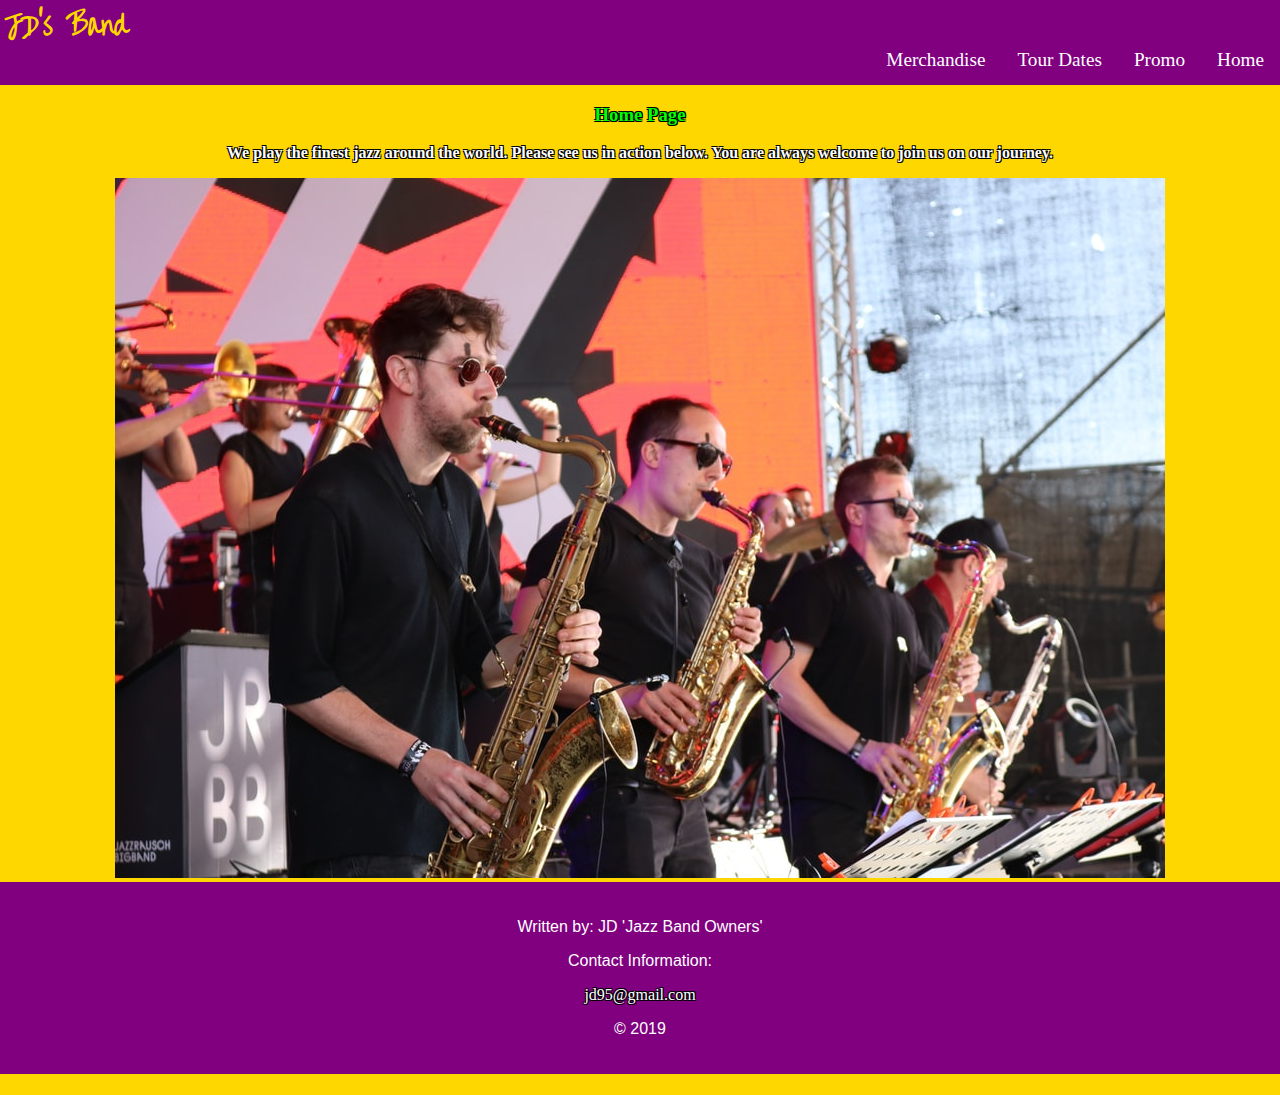
<file: index.html>
<!DOCTYPE html>
<html lang="en">
<head>
<meta charset="UTF-8">
    <meta name="viewport" content="width=device-width, initial-scale=1.0">
    <meta http-equiv="X-UA-Compatible" content="ie=edge">
    <title>JD'S JAZZ BAND</title>
    <link rel="stylesheet"  href="CSS/homepage_style.css">
 </head>   
  <body>
       <header>
                    
  <h1 class="logo">JD's Band</h1>
  
 </header>
    <nav class="navbar">
   <ul>
   <li><a href="index.html">Home</a></li> 
  <li><a href="promo.html">Promo</a></li>
  <li><a href="tour_dates.html">Tour Dates</a></li>
  <li><a href="Highlighted Merch Section.html">Merchandise</a>
  </li>
   </div>
     </ul> 
      </nav>
          <main>
         <div
  class="band-intro"><h3>Home Page</h3>
        <p>We play the finest jazz around the world. Please see us in action below. You are always welcome to join us on our journey.</p>  
   <img src= "img/photo-1562593623-9731b885cd0d.jpg" alt="placeholder image" >
                
  </div>
   </main>
                               
  <footer>
    <p>Written by: JD 'Jazz Band Owners'</p> 
    <p>Contact Information: </p>   
      <a href="mailto:jd95@gmail.com">jd95@gmail.com</a>
    <p>&copy; 2019</p>
   </footer>
   </body>
   </html>
</file>
<file: CSS/homepage_style.css>
@import url('https://fonts.googleapis.com/css?family=Liu+Jian+Mao+Cao&display=swap');

html {
  box-sizing: border-box;
}

*, *:before, *:after {
  box-sizing: inherit;
}
  
ul {
  list-style: none;
}
  
a { 
  text-decoration: none;
  color: #333;
}
  
body {
  margin: 0;
  background-color: gold;
}

.logo{
  font-family: 'Liu Jian Mao Cao', cursive;
  color: gold;
}

header {
  font-family: 'Franklin Gothic Medium', 'Arial Narrow', Arial, sans-serif;
  color: white;
  background-color: purple;
  height: 40px;
  margin-top: -21px;
  padding: 5px;
}

.navbar {
  overflow: hidden;
  background-color: purple;
  width: 100%
}
  
.navbar a {
    float: right;
    font-size: 1.2em;
    color: white;
    text-align: center;
    padding: 14px 16px;
}

.navbar a:hover {
    background-color: gray;
}

.grid-container {
  display: grid;
  grid-template-columns: 1fr 1fr 1fr 1fr;
  grid-template-rows: 80px 80px 80px 80px;
  gap: .5px;
  margin: 5px;
  color: white;
  font-family: cursive;
  font-size: 1em;
  font-weight: 600;
  text-shadow:
  -1px -1px 0 #000,
  1px -1px 0 #000,
  -1px 1px 0 #000,
  1px 1px 0 #000;
}

.grid-container div {
  display: flex;
  flex-flow: wrap;
  padding: 30px;
  border: 1px solid purple;
}

.grid3 {
  grid-column-start: 3;
  grid-column-end: 5;
  grid-row-start: 1;
  grid-row-end: -1;
  background-image: url(https://wallpaperstream.com/wallpapers/full/new-york-city/New-York-City-Background.jpg);
  background-position: center;
  background-size: cover;
  background-repeat: no-repeat;
}

.location {
  color: blue;
  font-family: cursive;
  font-size: 1em;
  font-weight: none;
  text-shadow: none;
  text-decoration-line: underline;
}

.band-intro {
  color: white;
  font-family: cursive;
  font-size: 1em;
  font-weight: 600;
  text-shadow:
  -1px -1px 0 #000,
  1px -1px 0 #000,
  -1px 1px 0 #000,
  1px 1px 0 #000;
  text-align: center;
}

.band-intro2 {
  color: white;
  font-family: cursive;
  font-size: 1em;
  font-weight: 600;
  text-shadow:
  -1px -1px 0 #000,
  1px -1px 0 #000,
  -1px 1px 0 #000,
  1px 1px 0 #000;
  text-align: center;
  margin-top: 40px;
  border-top: 1px solid purple;
}

main ul {
  text-align: center;
}

h3 {
  color: #00FF00;
}

h4 {
  color: purple;
  text-shadow: none;
}

#meet_the_band {
  font-family: 'Liu Jian Mao Cao', cursive;
  font-size: 2em;
  color: purple;
  text-align: left;
  text-shadow:
  -1px -1px 0 white,
  1px -1px 0 white,
  -1px 1px 0 white,
  1px 1px 0 white;
}

.Image-wrapper {
  display: flex;
  width: 500px;
  height: 400px;

}

/*.to create a rounded image*/
/* We used margin auto sets to center ph
*/
/*img{
  border-radius: 8px;
  margin-left: auto;
  margin-right:auto;
  display:block;
} */
/* wrapper for highligted merch page*/
.wrapper {
  display: grid;
  grid-template-columns: repeat(3, 1fr);
  grid-template-rows: repeat(1, 1fr);
}

.wrapper div {
  margin-left: 20px;
  margin-right: 20px;
  font-family: cursive;
  font-size: 1em;
  color: black;
  text-align: left;
}

/*.Image-wrapper {
display: flex;
width:  500px;
height:  400px;


}*/

footer {
  font-family: 'Franklin Gothic Medium', 'Arial Narrow', Arial, sans-serif;
  color: white;
  font-size: 1em;
  text-align: center;
  margin: 0;
  padding: 20px;
  background-color: purple;
}

footer a {
  color: white;
  font-family: cursive;
  font-size: 1em;
  font-weight: 400;
  text-shadow:
  -1px -1px 0 #000,
  1px -1px 0 #000,
  -1px 1px 0 #000,
  1px 1px 0 #000;
}
</file>
